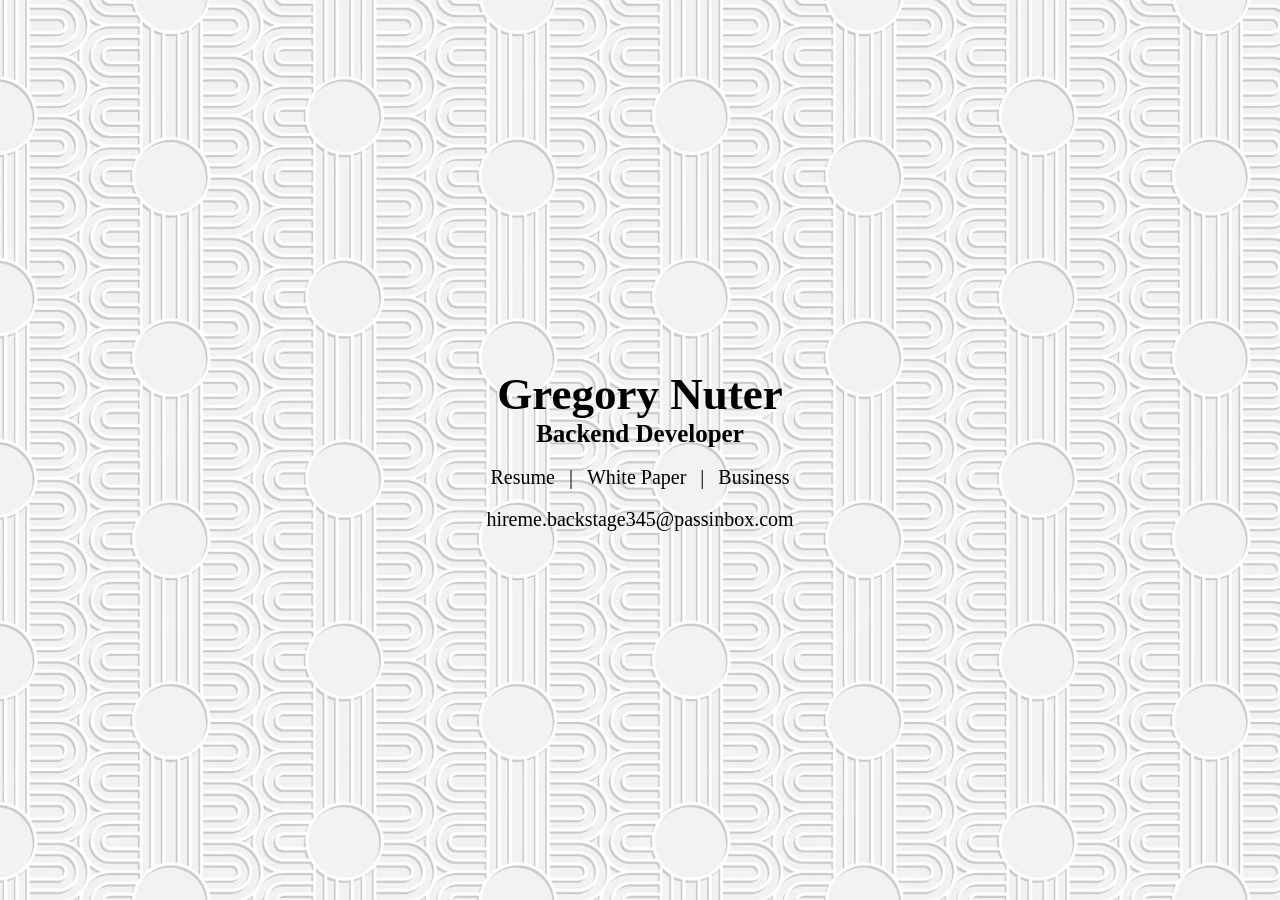
<file: index.html>
<!doctype html>
<html lang="en">
  <head>
    <meta charset="UTF-8" />
    <meta name="viewport" content="width=device-width, initial-scale=1.0" />
    <meta name="description" content="Gregory | Backend Developer." />
    <title>Gregory</title>
    <link rel="stylesheet" href="./styles.min.css" />
    <link
      rel="icon"
      href="./resources/images/g_favicon.webp"
      type="image/x-icon"
    />
  </head>
  <body>
    <div id="animatedBackground"></div>
    <div class="container">
      <div class="content">
        <h1 id="name"></h1>
        <h2 id="title">Backend Developer</h2>
        <br />
        <span id="links-span">
          <!-- <a href="https://github.com/Greg4268" target="_blank">GitHub</a>
          <a id="ignore">|</a> -->
          <a
            id="resume"
            href="./resources/resumes/GregoryResume_GitHub.pdf"
            target="_blank"
            >Resume</a
          >
          <a id="ignore">|</a>
          <a
            id="whitepaper"
            href="./resources/white-paper/RethinkingTheAdoptionOfAISurveillanceInfrastructure.pdf"
            target="_blank"
            >White Paper</a
          >
          <a id="ignore">|</a>
          <a id="resume" href="https://private-eyewear.com" target="_blank"
            >Business</a
          >
        </span>
        <br />
        <span id="email">
          <a id="mail"></a>
        </span>
      </div>
    </div>
    <script>
      document.getElementById("name").textContent = atob(
        "R3JlZ29yeSBOdXRlcg==",
      );
      const mail = atob("aGlyZW1lLmJhY2tzdGFnZTM0NUBwYXNzaW5ib3guY29t");
      document.getElementById("mail").textContent = mail;
      document.getElementById("mail").onclick = function (e) {
        e.preventDefault();
        const mailto = `mailto:${mail}?subject=${encodeURIComponent("Contact from site")}`;
        window.location.href = mailto;
      };
    </script>
  </body>
</html>
</file>
<file: styles.min.css>
body,html{height:100%;overflow:hidden}body{font-family:Cambria, Cochin, Georgia, Times, 'Times New Roman', serif;background-color:#faf9f6;margin:0;padding:0}.container{display:flex;align-items:center;height:100vh}.content{justify-content:center;margin:auto}#name{font-size:45px;text-align:center}#title{text-align:center;font-size:25px}#email{display:table;margin:0 auto;font-size:20px;border-radius:10px;padding:1px 7px}#email:hover{background-color:#fff}#links-span{display:table;margin:0 auto;font-size:20px}a{text-decoration:none;color:inherit;backdrop-filter:blur(2px) saturate(70%);border-radius:10px;padding:1px 7px}a:hover{background-color:#fff}br{pointer-events:none;user-select:none}#ignore{backdrop-filter:none;pointer-events:none;user-select:none}#animatedBackground{z-index:-1;width:100%;height:100%;position:absolute;top:0;left:0;background:url("resources/images/white-pattern.webp");background-repeat:repeat;background-position:0 0;background-size:auto 100%;animation:animatedBackground 500s linear infinite}@keyframes animatedBackground{from{background-position:0 0}to{background-position:-10000px 0}}h1,h2{margin:0}h1{font-size:2.5em}h2{font-size:1.5em;margin-top:0}::selection{background:#7b7878}::-moz-selection{background:#7b7878}
</file>
